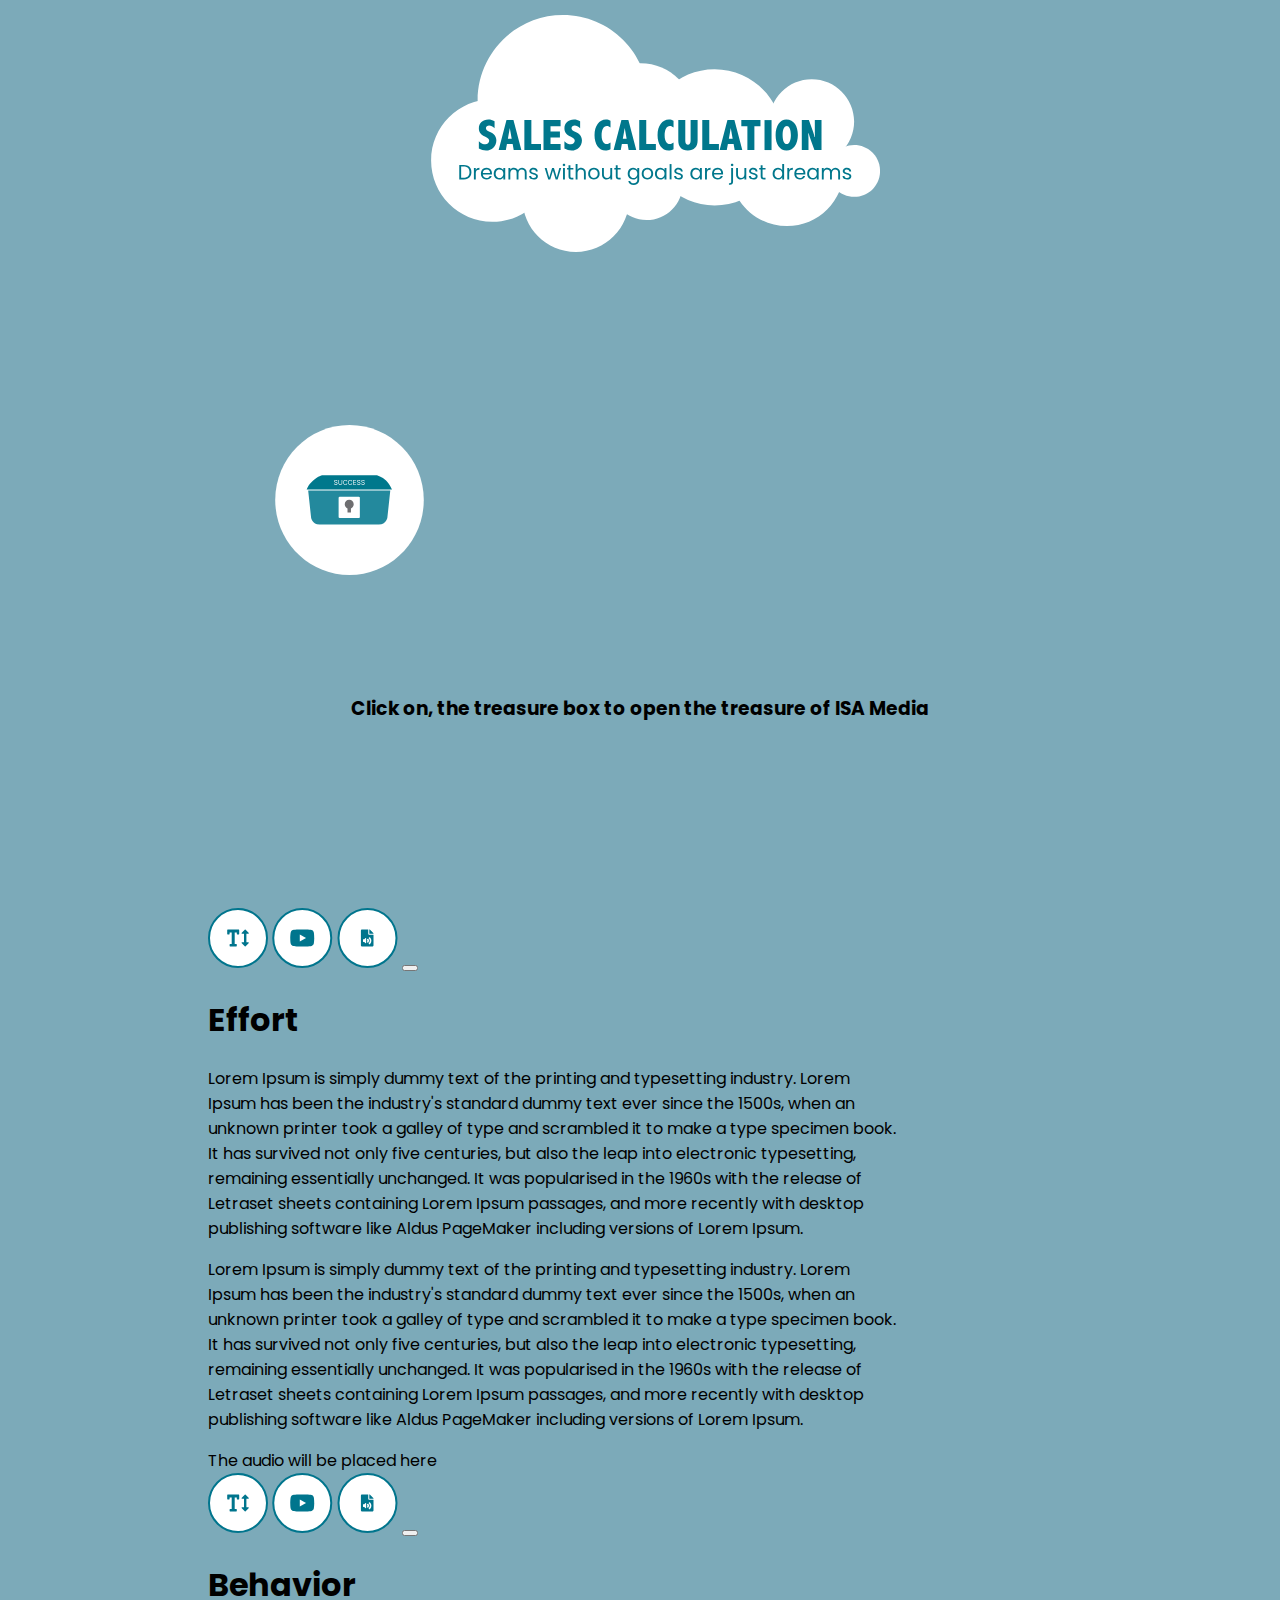
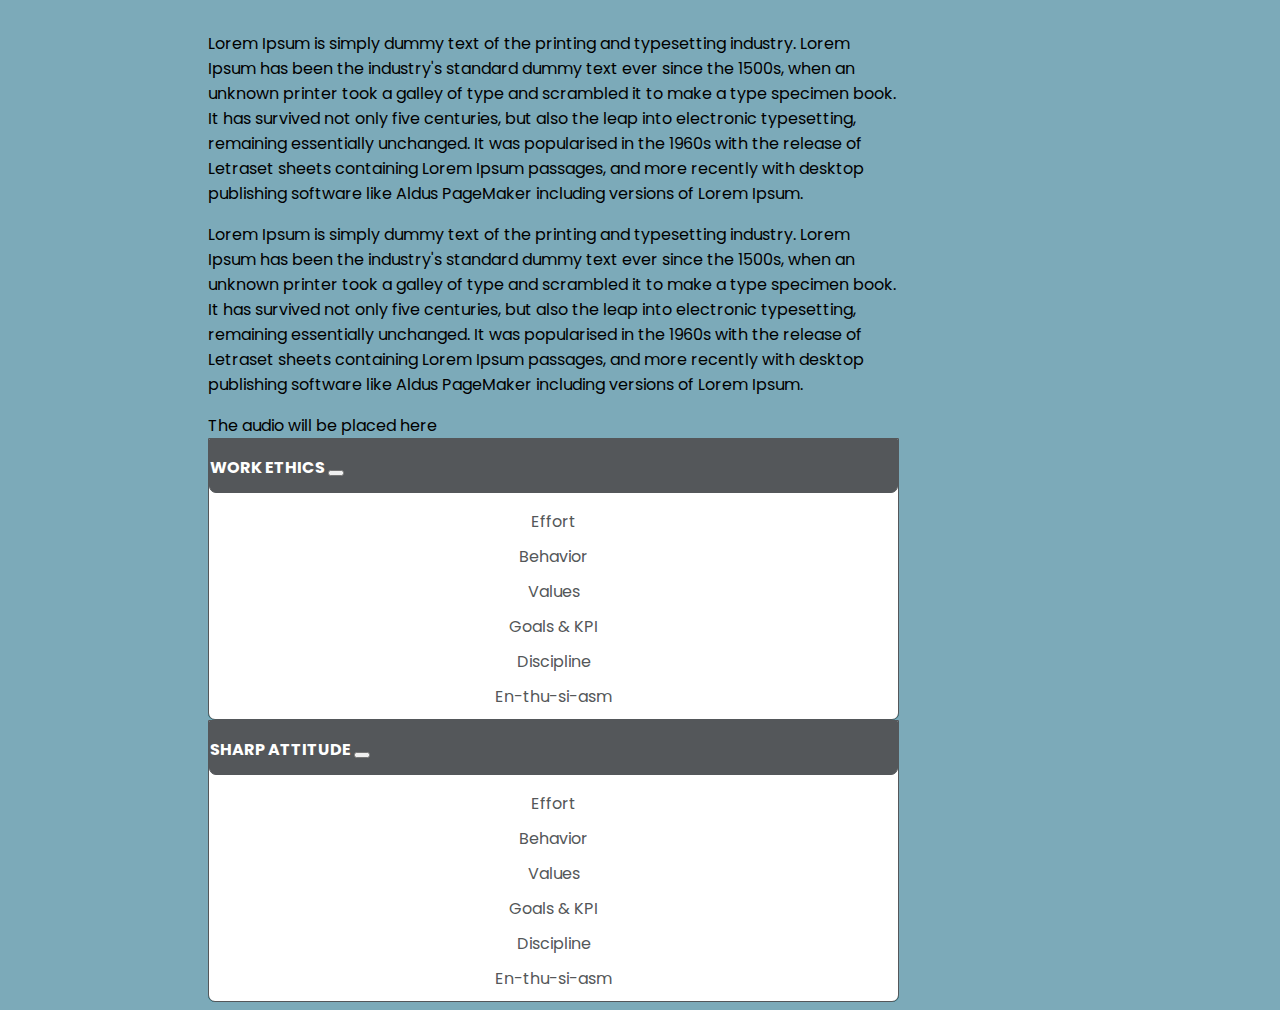
<file: index.html>
<!DOCTYPE html>
<html lang="en">

<head>

    <meta charset="UTF-8">
    <meta http-equiv="X-UA-Compatible" content="IE=edge">
    <meta name="viewport" content="width=device-width, initial-scale=1.0">
    <title>Isamedia - Sales Calculations</title>
    <link href="https://cdn.jsdelivr.net/npm/bootstrap@5.3.0-alpha3/dist/css/bootstrap.min.css" rel="stylesheet"
        integrity="sha384-KK94CHFLLe+nY2dmCWGMq91rCGa5gtU4mk92HdvYe+M/SXH301p5ILy+dN9+nJOZ" crossorigin="anonymous">
    <link rel="stylesheet" href="https://cdnjs.cloudflare.com/ajax/libs/animate.css/4.1.1/animate.min.css" />
    <link rel="stylesheet" href="style.css">

    <!--  -->
    <link href="https://cdn.jsdelivr.net/npm/bootstrap@5.3.0-alpha3/dist/css/bootstrap.min.css" rel="stylesheet"
        integrity="sha384-KK94CHFLLe+nY2dmCWGMq91rCGa5gtU4mk92HdvYe+M/SXH301p5ILy+dN9+nJOZ" crossorigin="anonymous">

    <!-- Google Fonts -->
    <link rel="preconnect" href="https://fonts.googleapis.com">
    <link rel="preconnect" href="https://fonts.gstatic.com" crossorigin>
    <link
        href="https://fonts.googleapis.com/css2?family=Poppins:ital,wght@0,100;0,200;0,300;0,400;0,500;0,600;0,700;0,800;0,900;1,100;1,200;1,300;1,400;1,500;1,600;1,700;1,800;1,900&display=swap"
        rel="stylesheet">

    <script src="script.js"></script>

</head>

<body style="background-color: #7CAAB9;">
    <div id="main" class="main">

        <!-- CLOUD -->
        <img style="width: 450px; position: absolute; top: 10px" class="mt-3 floating" src="cloud2.svg" alt="">
        <!-- Top Topics START -->
        <!-- Topic Images -->
        <div style="display: flex; flex-direction: row; align-items: flex-end; margin-top: 250px;" class="w-100">
            <div class="col-4 p-0">
                <img id="workethics1" class="animate__animated animate__bounceInDown"
                    style="display: none; width: 100%;" src="WORK ETHICS TOP 2.svg" alt="">
            </div>
            <div class="col-4 p-0 animate__animated animate__bounceInDown">
                <img id="competition1" class="animate__animated animate__bounceInDown"
                    style="display: none; width: 100%;" src="COMPETITION TOP 2.svg" alt="">
            </div>
            <div class="col-4 p-0 animate__animated animate__bounceInDown">
                <img id="needsandgoals1" class="animate__animated animate__bounceInDown"
                    style="display: none; width: 100%;" src="NEEDS & GOALS TOP 2.svg" alt="">
            </div>
        </div>

        <!-- Top Topic options -->
        <div class="row w-100">
            <div class="col-4 p-0">
                <div id="workethics2" style="display: none; height: 100%;"
                    class="text-center titles workethics animate__animated animate__bounceInDown">
                    <!-- WORK ETHICS -->
                    <div>
                        <ul>
                            <li data-bs-toggle="modal" data-bs-target="#effort">Effort</li>
                            <li data-bs-toggle="modal" data-bs-target="#behaviour">Behavior</li>
                            <li>Values</li>
                            <li>Goals & KPI</li>
                            <li>Discipline</li>
                            <li>En-thu-si-asm</li>
                            <li> </li>

                        </ul>
                        <div class="topicnamebottom"
                            style="background-color: #54575A; height: auto; padding-top: 15px; padding-bottom: 12px;">
                            WORK ETHICS
                        </div>
                    </div>
                </div>
            </div>

            <div class="col-4 p-0">
                <div id="competition2" style="display: none; height: 100%;"
                    class="text-center titles competition animate__animated animate__bounceInDown">
                    <!-- COMPETITION -->
                    <div>
                        <ul>
                            <li>Weaknesses</li>
                            <li>Who is the competition</li>
                            <li>Our strong features</li>
                            <li class="text-white">.</li>
                            <li class="text-white">.</li>
                            <li class="text-white">.</li>
                        </ul>
                        <div class="topicnamebottom"
                            style="background-color: #54575A; height: auto; padding-top: 15px; padding-bottom: 12px;">
                            COMPETITION
                        </div>
                    </div>
                </div>
            </div>

            <div class="col-4 p-0">
                <div id="needsandgoals2" style="display: none; height: 100%;"
                    class="text-center titles needsandgoals animate__animated animate__bounceInDown">
                    <!-- NEEDS & GOALS -->
                    <div>
                        <ul>
                            <li>Business Knowledge</li>
                            <li>Business Match</li>
                            <li>Business Match</li>
                            <li>Business Sector</li>
                            <li>Preperation</li>
                            <li>The Dutch Model</li>
                        </ul>
                        <div class="topicnamebottom"
                            style="background-color: #54575A; height: auto; padding-top: 15px; padding-bottom: 12px;">
                            NEEDS & GOALS
                        </div>
                    </div>
                </div>
            </div>
        </div>
        <!-- Top Topics END -->

        <!-- Start button Success -->
        <div class="w-100" style="display: flex; flex-direction: column; align-items: center;">

            <!-- Topic Catagories START -->
            <div class="mt-5 row w-100">
                <div class="col-4  text-center text-white">
                    <span style="display: none;" class="topic-heading">Consultant</span>
                    <img onclick="showWorkEthics()" style="display: none;" id="consultant"
                        class="img-fluid ms-auto me-auto animate__animated animate__bounceInDown topic"
                        src="Consultant.svg" alt="">
                    <div id="leftvertical" class="ms-auto me-auto animate__animated animate__bounceInDown mb-0"
                        style="display: none; width: 3px; height: 30px; background-color: white;"></div>
                </div>
                <div class="col-4 text-center text-white">
                    <span style="display: none;" class="topic-heading">Media</span>
                    <img onclick="showCompetition()" style="display: none;" id="media"
                        class="img-fluid ms-auto rotating me-auto animate__animated animate__bounceInDown topic"
                        src="Media.svg" alt="">
                    <div id="middlevertical" class="ms-auto me-auto animate__animated animate__bounceInDown mb-0"
                        style="display: none; width: 3px; height: 30px; background-color: white;"></div>
                </div>
                <div class="col-4 text-center text-white">
                    <span style="display: none;" class="topic-heading">Customer</span>
                    <img onclick="showNeedsAndGoals()" style="display: none;" id="customer"
                        class="img-fluid ms-auto me-auto animate__animated animate__bounceInDown topic"
                        src="Customer.svg" alt="">
                    <div id="rightvertical" class="ms-auto me-auto animate__animated animate__bounceInDown mb-0"
                        style="display: none; width: 3px; height: 30px; background-color: white;"></div>
                </div>
            </div>
            <!-- Topic Catagories END -->

            <div class="row w-100">
                <div>
                    <div id="target" class="ms-auto me-auto animate__animated animate__bounceIn text-center text-white"
                        style="font-size: 35px; display: none;">
                        <div class="ms-auto me-auto animate__animated animate__bounceInLeft"
                            style="height: 3px; width: 67.9%; background-color: white;"></div>
                        =
                    </div>
                </div>
            </div>
            <div class="row" style="width: 730px;">
                <div class="col">
                    <div id="start" onclick="hideDefault()"
                        class="start animate__animated animate__heartBeat ms-auto ms-auto me-auto">

                    </div>
                </div>
            </div>
            <div id="tag-line" style="font-family: 'Poppins', sans-serif;"
                class="animate__animated animate__heartBeat text-white">
                <h3 class="text-center">Click on, the treasure box to open the treasure of ISA Media</h3>
            </div>

            <!-- <div id="verticlelines2" style="width: 730px; display: none; justify-content: space-between;">
                <div class="animate__animated animate__bounceInDown" style="height: 30px; width: 3px; background-color: white;"></div>
                <div class="animate__animated animate__bounceInDown" style="height: 30px; width: 3px; background-color: white;"></div>
                <div class="animate__animated animate__bounceInDown" style="height: 30px; width: 3px; background-color: white;"></div>
            </div>             -->
        </div>


        <!-- Bottom -->
        <div style="display: flex; flex-direction: row; align-items: flex-end;" class="w-100">
            <div class="col-4 p-0">
                <img id="sharpattitude1" class="animate__animated animate__bounceInUp"
                    style="display: none; width: 100%;" src="SHARP ATTITUDE 2.svg" alt="">
            </div>
            <div class="col-4 p-0">
                <img id="outcome1" class="animate__animated animate__bounceInUp" style="display: none; width: 100%;"
                    src="OUTCOME 2.svg" alt="">
            </div>
            <div class="col-4 p-0">
                <img id="type1" class="animate__animated animate__bounceInUp" style="display: none; width: 100%;"
                    src="TYPE 2.svg" alt="">
            </div>
        </div>

        <div class="row w-100">
            <div class="col-4 p-0">
                <div id="sharpattitude2" style="display: none; height: 100%;"
                    class="text-center titles sharpattitude animate__animated animate__bounceInUp">
                    <!-- SHARP ATTITUDE -->
                    <div>
                        <ul>
                            <li>Matching</li>
                            <li>Tone of voice</li>
                            <li>Professional Language</li>
                            <li>Body Language</li>
                            <li>Be Passionated</li>
                            <li>Self Observation</li>
                            <li>4S</li>
                            <li>Think outside the box</li>
                        </ul>
                        <div class="topicnamebottom"
                            style="background-color: #54575A; height: auto; padding-top: 15px; padding-bottom: 12px;">
                            SHARP ATTITUDE
                        </div>
                    </div>
                </div>
            </div>

            <div class="col-4 p-0">
                <div id="outcome2" style="display: none; height: 100%;"
                    class="text-center titles outcome animate__animated animate__bounceInUp">
                    <!-- OUTCOME -->
                    <div>
                        <ul>
                            <li>The value</li>
                            <li>Objections</li>
                            <li>Our Strengths</li>
                            <li>Statistics</li>
                            <li>Argument</li>
                            <li>Treatment</li>
                            <li class="text-white">.</li>
                            <li class="text-white">.</li>
                        </ul>
                        <div class="topicnamebottom"
                            style="background-color: #54575A; height: auto; padding-top: 15px; padding-bottom: 12px;">
                            OUTCOME
                        </div>
                    </div>
                </div>
            </div>

            <div class="col-4 p-0">
                <div id="type2" style="display: none; height: 100%;"
                    class="text-center titles type animate__animated animate__bounceInUp">
                    <!-- TYPE -->
                    <div>
                        <ul>
                            <li>Branch</li>
                            <li>Size</li>
                            <li>Market</li>
                            <li>Position</li>
                            <li>Corporation</li>
                            <li>Development</li>
                            <li>Image</li>
                            <li>Budgets</li>
                        </ul>
                        <div class="topicnamebottom"
                            style="background-color: #54575A; height: auto; padding-top: 15px; padding-bottom: 12px;">
                            TYPE
                        </div>
                    </div>
                </div>
            </div>
        </div>
    </div>




    <!-- Vertically centered scrollable modal -->
    <!-- Effort Modal Start -->
    <div class="modal fade" id="effort" tabindex="-1">
        <div class="modal-dialog modal-dialog-centered modal-dialog-scrollable">
            <div class="modal-content">
                <div class="modal-header">
                    <img class="me-3" src="Text.svg" alt="" onclick="showText()">
                    <img class="me-3" src="Video.svg" alt="" onclick="showVideo()">
                    <img src="Audio.svg" alt="" onclick="showAudio()">

                    <button type="button" class="btn-close" data-bs-dismiss="modal" aria-label="Close"></button>
                </div>
                <div class="modal-body">
                    <!-- Title -->
                    <h1>Effort</h1>

                    <!-- Text -->
                    <div id="text" class="text">
                        <p>
                            Lorem Ipsum is simply dummy text of the printing and typesetting industry. Lorem Ipsum has
                            been the industry's standard dummy text ever since the 1500s, when an unknown printer took a
                            galley of type and scrambled it to make a type specimen book. It has survived not only five
                            centuries, but also the leap into electronic typesetting, remaining essentially unchanged.
                            It was popularised in the 1960s with the release of Letraset sheets containing Lorem Ipsum
                            passages, and more recently with desktop publishing software like Aldus PageMaker including
                            versions of Lorem Ipsum.
                        </p>

                        <p>
                            Lorem Ipsum is simply dummy text of the printing and typesetting industry. Lorem Ipsum has
                            been the industry's standard dummy text ever since the 1500s, when an unknown printer took a
                            galley of type and scrambled it to make a type specimen book. It has survived not only five
                            centuries, but also the leap into electronic typesetting, remaining essentially unchanged.
                            It was popularised in the 1960s with the release of Letraset sheets containing Lorem Ipsum
                            passages, and more recently with desktop publishing software like Aldus PageMaker including
                            versions of Lorem Ipsum.
                        </p>
                    </div>

                    <!-- Video -->
                    <iframe id="video" style="display: none;" width="100%" height="260"
                        src="https://www.youtube.com/embed/xMs4e9esYkg" title="YouTube video player" frameborder="0"
                        allow="accelerometer; autoplay; clipboard-write; encrypted-media; gyroscope; picture-in-picture; web-share"
                        allowfullscreen></iframe>

                    <!-- Audio -->
                    <div id="audio">
                        The audio will be placed here
                    </div>
                </div>
            </div>
        </div>
    </div>
    <!-- Effort Modal End -->

    <!-- Behaviour Modal Start -->
    <div class="modal fade" id="behaviour" tabindex="-1">
        <div class="modal-dialog modal-dialog-centered modal-dialog-scrollable">
            <div class="modal-content">
                <div class="modal-header">
                    <img class="me-3" src="Text.svg" alt="" onclick="showText()">
                    <img class="me-3" src="Video.svg" alt="" onclick="showVideo()">
                    <img src="Audio.svg" alt="" onclick="showAudio()">

                    <button type="button" class="btn-close" data-bs-dismiss="modal" aria-label="Close"></button>
                </div>
                <div class="modal-body">
                    <!-- Title -->
                    <h1>Behavior</h1>

                    <!-- Text -->
                    <div id="text" class="text">
                        <p>
                            Lorem Ipsum is simply dummy text of the printing and typesetting industry. Lorem Ipsum has
                            been the industry's standard dummy text ever since the 1500s, when an unknown printer took a
                            galley of type and scrambled it to make a type specimen book. It has survived not only five
                            centuries, but also the leap into electronic typesetting, remaining essentially unchanged.
                            It was popularised in the 1960s with the release of Letraset sheets containing Lorem Ipsum
                            passages, and more recently with desktop publishing software like Aldus PageMaker including
                            versions of Lorem Ipsum.
                        </p>

                        <p>
                            Lorem Ipsum is simply dummy text of the printing and typesetting industry. Lorem Ipsum has
                            been the industry's standard dummy text ever since the 1500s, when an unknown printer took a
                            galley of type and scrambled it to make a type specimen book. It has survived not only five
                            centuries, but also the leap into electronic typesetting, remaining essentially unchanged.
                            It was popularised in the 1960s with the release of Letraset sheets containing Lorem Ipsum
                            passages, and more recently with desktop publishing software like Aldus PageMaker including
                            versions of Lorem Ipsum.
                        </p>
                    </div>

                    <!-- Video -->
                    <iframe id="video" style="display: none;" width="100%" height="260"
                        src="https://www.youtube.com/embed/xMs4e9esYkg" title="YouTube video player" frameborder="0"
                        allow="accelerometer; autoplay; clipboard-write; encrypted-media; gyroscope; picture-in-picture; web-share"
                        allowfullscreen></iframe>

                    <!-- Audio -->
                    <div id="audio">
                        The audio will be placed here
                    </div>
                </div>
            </div>
        </div>
    </div>
    <!-- Behaviour Modal End -->

    <!-- Vertically centered scrollable modal -->
    <!-- WORK ETHICS Modal Start -->
    <div class="modal fade" id="workethicsmodal" tabindex="-1">
        <div class="modal-dialog modal-dialog-centered modal-dialog-scrollable">
            <div id="work-ethics-modal-content" class="modal-content">
                <div id="workethics2" style="height: 100%;" class="text-center titles workethics">
                    <!-- WORK ETHICS -->
                    <div>
                        <div class="topicnamebottom"
                            style="background-color: #54575A; height: auto; padding-top: 15px; padding-bottom: 12px;">
                            WORK ETHICS
                            <button onclick="document.getElementById('consultant').click()" type="button"
                                class="ms-5 bg-white btn-close" data-bs-dismiss="modal" aria-label="Close"></button>
                        </div>
                        <ul>
                            <li onclick="changeToEffort()">Effort</li>
                            <li>Behavior</li>
                            <li>Values</li>
                            <li>Goals & KPI</li>
                            <li>Discipline</li>
                            <li>En-thu-si-asm</li>
                        </ul>
                    </div>
                </div>
            </div>

            <div style="display: none;" id="effort-content" class="modal-content">
                <div class="modal-header animate__animated animate__bounceInRight">
                    <img class="me-3" src="Text.svg" alt="" onclick="effortShowText()">
                    <img class="me-3" src="Video.svg" alt="" onclick="effortShowVideo()">
                    <img src="Audio.svg" alt="" onclick="effortShowAudio()">

                    <button onclick="backToEthicsModal()" type="button" class="btn-close"></button>
                </div>
                <div class="modal-body animate__animated animate__bounceInRight">
                    <!-- Title -->
                    <h1>Effort</h1>

                    <!-- Text -->
                    <div id="efforttext" class="text">
                        <p>
                            Lorem Ipsum is simply dummy text of the printing and typesetting industry. Lorem Ipsum has
                            been the industry's standard dummy text ever since the 1500s, when an unknown printer took a
                            galley of type and scrambled it to make a type specimen book. It has survived not only five
                            centuries, but also the leap into electronic typesetting, remaining essentially unchanged.
                            It was popularised in the 1960s with the release of Letraset sheets containing Lorem Ipsum
                            passages, and more recently with desktop publishing software like Aldus PageMaker including
                            versions of Lorem Ipsum.
                        </p>

                        <p>
                            Lorem Ipsum is simply dummy text of the printing and typesetting industry. Lorem Ipsum has
                            been the industry's standard dummy text ever since the 1500s, when an unknown printer took a
                            galley of type and scrambled it to make a type specimen book. It has survived not only five
                            centuries, but also the leap into electronic typesetting, remaining essentially unchanged.
                            It was popularised in the 1960s with the release of Letraset sheets containing Lorem Ipsum
                            passages, and more recently with desktop publishing software like Aldus PageMaker including
                            versions of Lorem Ipsum.
                        </p>
                    </div>

                    <!-- Video -->
                    <iframe id="effortvideo" style="display: none;" width="100%" height="260"
                        src="https://www.youtube.com/embed/xMs4e9esYkg" title="YouTube video player" frameborder="0"
                        allow="accelerometer; autoplay; clipboard-write; encrypted-media; gyroscope; picture-in-picture; web-share"
                        allowfullscreen></iframe>

                    <!-- Audio -->
                    <div id="effortaudio">
                        The audio will be placed here
                    </div>
                </div>

                <script>
                    var efforttext = document.getElementById("efforttext");
                    var effortvideo = document.getElementById("effortvideo");
                    var effortaudio = document.getElementById("effortaudio");

                    function effortShowText() {
                        efforttext.style.display = "block";
                        effortvideo.style.display = "none";
                        effortaudio.style.display = "none";
                    }

                    function effortShowVideo() {
                        efforttext.style.display = "none";
                        effortvideo.style.display = "block";
                        effortaudio.style.display = "none";
                    }

                    function effortShowAudio() {
                        efforttext.style.display = "none";
                        effortvideo.style.display = "none";
                        effortaudio.style.display = "block";
                    }
                </script>
            </div>
        </div>
    </div>

    <!-- Button to invoke workethicsmodal -->
    <button id="workethicmodalopenbutton" style="display: none;" data-bs-toggle="modal"
        data-bs-target="#workethicsmodal">Show Work Ethics Modal</button>

    <!-- WORK ETHICS Modal End -->

    <!-- COMPETITOR Modal Start -->
    <div class="modal fade" id="sharpattitudemodal" tabindex="-1">
        <div class="modal-dialog modal-dialog-centered modal-dialog-scrollable">
            <div id="work-ethics-content" class="modal-content">
                <div id="workethics2" style="height: 100%;"
                    class="text-center titles workethics animate__animated animate__bounceInDown">
                    <!-- SHARP ATTITUDE -->
                    <div>
                        <div class="topicnamebottom"
                            style="background-color: #54575A; height: auto; padding-top: 15px; padding-bottom: 12px;">
                            SHARP ATTITUDE
                            <button onclick="document.getElementById('consultant').click()" type="button"
                                class="ms-5 bg-white btn-close" data-bs-dismiss="modal" aria-label="Close"></button>
                        </div>
                        <ul>
                            <li>Effort</li>
                            <li>Behavior</li>
                            <li>Values</li>
                            <li>Goals & KPI</li>
                            <li>Discipline</li>
                            <li>En-thu-si-asm</li>
                        </ul>
                    </div>
                </div>
            </div>

        </div>
    </div>

    <!-- Button to invoke workethicsmodal -->
    <button id="sharpattitudemodalopenbutton" style="display: none;" data-bs-toggle="modal"
        data-bs-target="#sharpattitudemodal">Competitor Ethics Modal</button>
    <!-- COMPETITOR Modal End -->



    <script src="https://cdn.jsdelivr.net/npm/bootstrap@5.3.0-alpha3/dist/js/bootstrap.bundle.min.js"
        integrity="sha384-ENjdO4Dr2bkBIFxQpeoTz1HIcje39Wm4jDKdf19U8gI4ddQ3GYNS7NTKfAdVQSZe"
        crossorigin="anonymous"></script>


    <script>
        function hideDefault() {
            var x = document.getElementById("target");
            if (x.style.display === "none") {
                window.document.body.style.cursor = 'auto';
                document.getElementById("start").style.backgroundImage = "url('Property 1=Default.svg')";
                document.getElementById("tag-line").style.display = "None";
                x.style.display = "block";
            } else {
                x.style.display = "none";
            }

            var topics = document.getElementsByClassName("topic-heading")
            if (topics[0].style.display === "none") {
                topics[0].style.display = "block";
            } else { topics[0].style.display = "none" }

            if (topics[1].style.display === "none") {
                topics[1].style.display = "block";
            } else { topics[1].style.display = "none" }

            if (topics[2].style.display === "none") {
                topics[2].style.display = "block";
            } else { topics[2].style.display = "none" }

            var consultant = document.getElementById("consultant");
            if (consultant.style.display === "none") {
                consultant.style.display = "block";
            } else { consultant.style.display = "none"; }

            var media = document.getElementById("media");
            if (media.style.display === "none") {
                media.style.display = "block";
            } else { media.style.display = "none"; }

            var customer = document.getElementById("customer");
            if (customer.style.display === "none") {
                customer.style.display = "block";
            } else { customer.style.display = "none"; }

            var leftvertical = document.getElementById("leftvertical");
            if (leftvertical.style.display === "none") {
                leftvertical.style.display = "block";
            } else { leftvertical.style.display = "none"; }

            var middlevertical = document.getElementById("middlevertical");
            if (middlevertical.style.display === "none") {
                middlevertical.style.display = "block";
            } else { middlevertical.style.display = "none"; }

            var rightvertical = document.getElementById("rightvertical");
            if (rightvertical.style.display === "none") {
                rightvertical.style.display = "block";
            } else { rightvertical.style.display = "none"; }
        }

        situation1 = 0


        function showWorkEthics() {

            var workethics1 = document.getElementById("workethics1");
            var workethics2 = document.getElementById("workethics2");
            var sharpattitude1 = document.getElementById("sharpattitude1");
            var sharpattitude2 = document.getElementById("sharpattitude2");

            if (situation1 === 0) {
                document.getElementById("workethicmodalopenbutton").click()
                situation1 = 1
            }
            else if (situation1 === 1) {
                workethics1.style.display = "flex";
                workethics2.style.display = "block";
                situation1 = 2
            }
            else if (situation1 === 2) {
                document.getElementById("sharpattitudemodalopenbutton").click()
                situation1 = 3
            }
            else if (situation1 === 3) {
                sharpattitude1.style.display = "flex";
                sharpattitude2.style.display = "block";
                situation1 = 4
            }

            else if (situation1 === 4) {
                sharpattitude1.style.display = "none";
                sharpattitude2.style.display = "none";
                situation1 = 5
            }
            else if (situation1 === 5) {
                workethics1.style.display = "none";
                workethics2.style.display = "none";
                situation1 = 0
            }
            console.log("Situation value : " + situation1)

        }

        situation2 = 0

        function showCompetition() {
            var competition1 = document.getElementById("competition1");
            var competition2 = document.getElementById("competition2");
            var outcome1 = document.getElementById("outcome1");
            var outcome2 = document.getElementById("outcome2");

            if (situation2 === 0) {
                document.getElementById("competitormodalopenbutton").click()
                situation1 = 1
            }
            if (situation2 === 1) {
                competition1.style.display = "flex";
                competition2.style.display = "block";
                situation2 = 1
            }
            else if (situation2 === 2) {
                outcome1.style.display = "flex";
                outcome2.style.display = "block";
                situation2 = 2
            }

            else if (situation2 === 2) {
                outcome1.style.display = "none";
                outcome2.style.display = "none";
                situation2 = 3
            }
            else if (situation2 === 3) {
                competition1.style.display = "none";
                competition2.style.display = "none";
                situation2 = 0
            }
            console.log("Situation value : " + situation2)

        }

        situation3 = 0

        function showNeedsAndGoals() {
            var needsandgoals1 = document.getElementById("needsandgoals1");
            var needsandgoals2 = document.getElementById("needsandgoals2");
            var type1 = document.getElementById("type1");
            var type2 = document.getElementById("type2");

            if (situation3 === 0) {
                needsandgoals1.style.display = "flex";
                needsandgoals2.style.display = "block";
                situation3 = 1
            }
            else if (situation3 === 1) {
                type1.style.display = "flex";
                type2.style.display = "block";
                situation3 = 2
            }

            else if (situation3 === 2) {
                type1.style.display = "none";
                type2.style.display = "none";
                situation3 = 3
            }
            else if (situation3 === 3) {
                needsandgoals1.style.display = "none";
                needsandgoals2.style.display = "none";
                situation3 = 0
            }
            console.log("Situation value : " + situation3)
        }

        var text = document.getElementById("text")
        var video = document.getElementById("video")
        var audio = document.getElementById("audio")

        function showText() {
            text.style.display = "block";
            video.style.display = "none";
            audio.style.display = "none";
        }

        function showVideo() {
            text.style.display = "none";
            video.style.display = "block";
            audio.style.display = "none";
        }

        function showAudio() {
            text.style.display = "none";
            video.style.display = "none";
            audio.style.display = "block";
        }

    </script>

    <script src="https://cdn.jsdelivr.net/npm/bootstrap@5.3.0-alpha3/dist/js/bootstrap.bundle.min.js"
        integrity="sha384-ENjdO4Dr2bkBIFxQpeoTz1HIcje39Wm4jDKdf19U8gI4ddQ3GYNS7NTKfAdVQSZe"
        crossorigin="anonymous"></script>
</body>

</html>
</file>
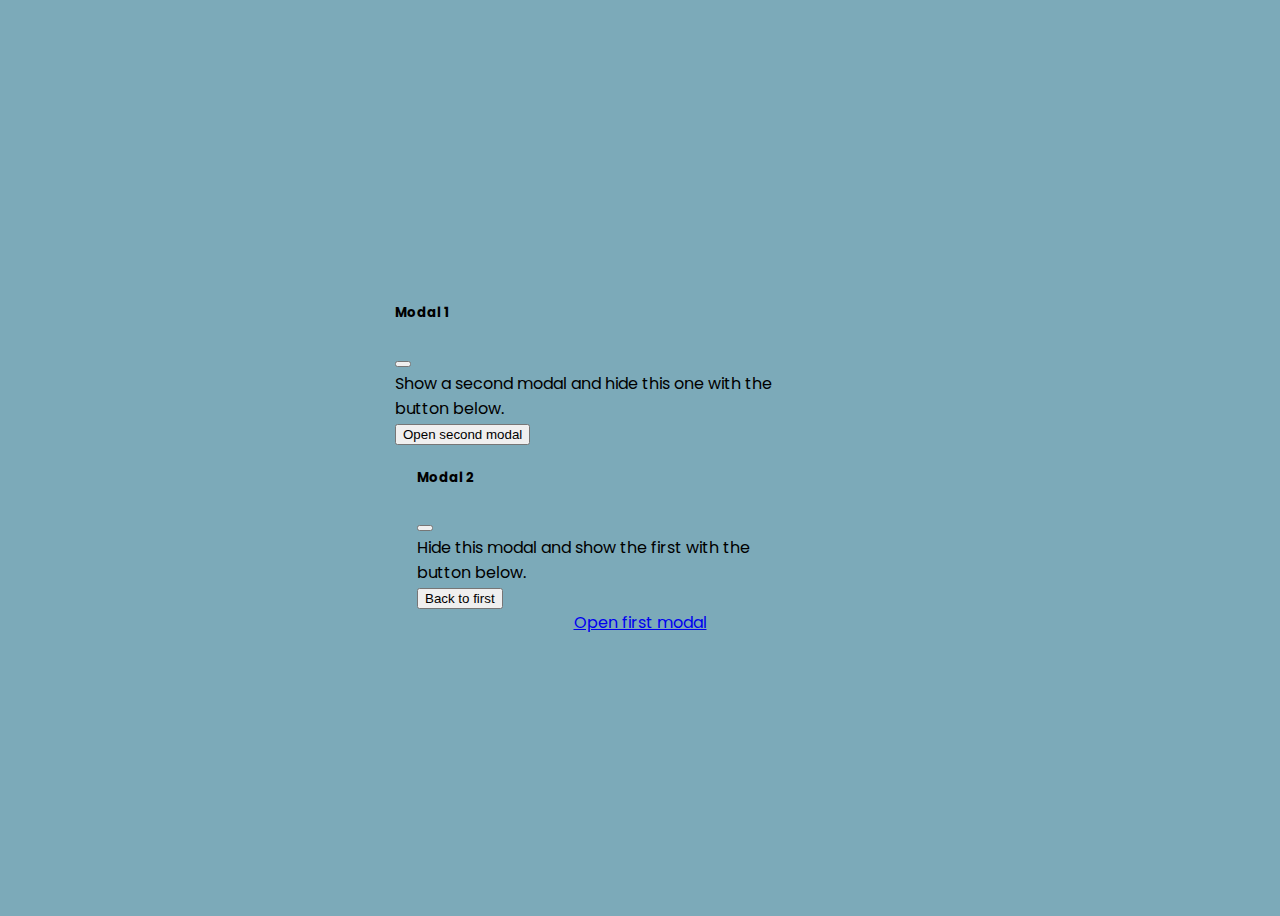
<file: scrap.html>
<!DOCTYPE html>
<html lang="en">

<head>

    <meta charset="UTF-8">
    <meta http-equiv="X-UA-Compatible" content="IE=edge">
    <meta name="viewport" content="width=device-width, initial-scale=1.0">
    <title>Isamedia - Sales Calculations</title>
    <link href="https://cdn.jsdelivr.net/npm/bootstrap@5.3.0-alpha3/dist/css/bootstrap.min.css" rel="stylesheet"
        integrity="sha384-KK94CHFLLe+nY2dmCWGMq91rCGa5gtU4mk92HdvYe+M/SXH301p5ILy+dN9+nJOZ" crossorigin="anonymous">    
    <link rel="stylesheet" href="https://cdnjs.cloudflare.com/ajax/libs/animate.css/4.1.1/animate.min.css" />
    <link rel="stylesheet" href="style.css">

    <!--  -->
    <link href="https://cdn.jsdelivr.net/npm/bootstrap@5.3.0-alpha3/dist/css/bootstrap.min.css" rel="stylesheet" integrity="sha384-KK94CHFLLe+nY2dmCWGMq91rCGa5gtU4mk92HdvYe+M/SXH301p5ILy+dN9+nJOZ" crossorigin="anonymous">

    <!-- Google Fonts -->
    <link rel="preconnect" href="https://fonts.googleapis.com">
    <link rel="preconnect" href="https://fonts.gstatic.com" crossorigin>
    <link href="https://fonts.googleapis.com/css2?family=Poppins:ital,wght@0,100;0,200;0,300;0,400;0,500;0,600;0,700;0,800;0,900;1,100;1,200;1,300;1,400;1,500;1,600;1,700;1,800;1,900&display=swap" rel="stylesheet">

</head>

<body style="background-color: #7CAAB9;">        
    <div id="main" class="main">

<div class="modal fade" id="workethicsmodal" aria-hidden="true" aria-labelledby="exampleModalToggleLabel" tabindex="-1">
    <div class="modal-dialog modal-dialog-centered">
      <div class="modal-content">
        <div class="modal-header">
          <h5 class="modal-title" id="exampleModalToggleLabel">Modal 1</h5>
          <button type="button" class="btn-close" data-bs-dismiss="modal" aria-label="Close"></button>
        </div>
        <div class="modal-body">
          Show a second modal and hide this one with the button below.
        </div>
        <div class="modal-footer">
          <button class="btn btn-primary" data-bs-target="#exampleModalToggle2" data-bs-toggle="modal" data-bs-dismiss="modal">
            Open second modal
          </button>
        </div>
      </div>
    </div>
</div>

<div class="modal fade" id="exampleModalToggle2" aria-hidden="true" aria-labelledby="exampleModalToggleLabel2" tabindex="-1">
    <div class="modal-dialog modal-dialog-centered">
    <div class="modal-content">
    <div class="modal-header">
        <h5 class="modal-title" id="exampleModalToggleLabel2">Modal 2</h5>
        <button type="button" class="btn-close" data-bs-dismiss="modal" aria-label="Close"></button>
    </div>
    <div class="modal-body">
        Hide this modal and show the first with the button below.
    </div>
    <div class="modal-footer">
        <button class="btn btn-primary" data-bs-target="#workethicsmodal" data-bs-toggle="modal" data-bs-dismiss="modal">
        Back to first
    </button>
    </div>
    </div>
    </div>
</div>

<a class="btn btn-primary" data-bs-toggle="modal" href="#workethicsmodal" role="button">Open first modal</a>

<script src="https://cdn.jsdelivr.net/npm/bootstrap@5.3.0-alpha3/dist/js/bootstrap.bundle.min.js"
    integrity="sha384-ENjdO4Dr2bkBIFxQpeoTz1HIcje39Wm4jDKdf19U8gI4ddQ3GYNS7NTKfAdVQSZe"
    crossorigin="anonymous"></script>

</body>

</html>
</file>
<file: style.css>
body {
  font-family: 'Poppins', sans-serif;
  cursor: url('key.svg'), auto;
  padding-left: 200px; padding-right: 200px;
}

@media screen and (max-width : 400px) {
  body {
    padding-left: 0px; padding-right: 0px;
  }
}

.start {
  margin-bottom: 100px;
  height: 150px;
  width: 150px;
  /* background-image: url("Property 1=Default.svg"); */
  background-image: url("Closed Tresure Box Default.svg");
  background-size: contain;
  background-repeat: no-repeat;
}

.start:hover {
  /* background-image: url("Property 1=Hover.svg"); */
  background-image: url("Closed Tresure Box Hover.svg");
  transition-delay: 1ms;
}

.topic {
  transition: border 0.1s;
  width: 150px;
}

.topic:hover {
  /* border: 3px solid #00778C; */
  /* border-radius: 50%; */
  cursor: pointer;
}

.topic-heading {
  font-family: 'Poppins', sans-serif;
  font-weight: 400;
  font-size: 20px;
  display: none;
}

.main {
  display: flex;
  flex-direction: column;
  justify-content: center;
  align-items: center;
  min-height: 100vh;
}

.titles {
  color: white;
  font-family: poppins;
  font-weight: bold;
  border-radius: 7px;
}

.titles div {
  height: 100%;
  background-color: white;
  border-radius: 0 0 7px 7px;
  border: 1px solid #54575A;
}

.titles ul {
  padding: 0;
  margin-bottom: 0px;
  margin-top: 16px;
}

.titles ul li {
  list-style-type: none; /* Remove bullets */
  padding: 0; /* Remove padding */
  margin: 0; /* Remove margins */
  margin-bottom: 10px;
  font-weight: normal;
  text-align: start;
  text-align: center;
  transition: font-size 0.5s;
  /* color: grey; */
  color: #545759;
  height: 100%;  
}

.titles ul li:hover {
  /* font-size: 25px; */
  color : #fff;
  background-color : #00788C;
  cursor: pointer;
}

.workethics {
  background-color: #00778c;
}

.competition {
  background-color: #7e705f;
}

.needsandgoals {
  background-color: #6eb9c4;
}

.sharpattitude {
  background-color: #7e705f;
}

.outcome {
  background-color: #00778c;
}

.type {
  background-color: #9d9182;
}

/* Rotating animation START */
@-webkit-keyframes rotating /* Safari and Chrome */ {
  from {
    -webkit-transform: rotate(0deg);
    -o-transform: rotate(0deg);
    transform: rotate(0deg);
  }
  to {
    -webkit-transform: rotate(360deg);
    -o-transform: rotate(360deg);
    transform: rotate(360deg);
  }
}
@keyframes rotating {
  from {
    -ms-transform: rotate(0deg);
    -moz-transform: rotate(0deg);
    -webkit-transform: rotate(0deg);
    -o-transform: rotate(0deg);
    transform: rotate(0deg);
  }
  to {
    -ms-transform: rotate(360deg);
    -moz-transform: rotate(360deg);
    -webkit-transform: rotate(360deg);
    -o-transform: rotate(360deg);
    transform: rotate(360deg);
  }
}
.rotating {
  -webkit-animation: rotating 2s linear infinite;
  -moz-animation: rotating 2s linear infinite;
  -ms-animation: rotating 2s linear infinite;
  -o-animation: rotating 2s linear infinite;
  animation: rotating 2s linear infinite;
}

/* Rotating animation END */

/* Floating START */
.floating { 
  animation-name: floating;
  animation-duration: 3s;
  animation-iteration-count: infinite;
  animation-timing-function: ease-in-out;
  margin-left: 30px;
  margin-top: 5px;
}

@keyframes floating {
  0% { transform: translate(0,  0px); }
  50%  { transform: translate(0, 15px); }
  100%   { transform: translate(0, -0px); }   
}
/* Floating END */

/* modal-content START */
.modal-content {
  width: 80%;
}
/* modal-content END */

.topicnamebottom{
  background-color: #54575A; height: auto;
}
</file>
